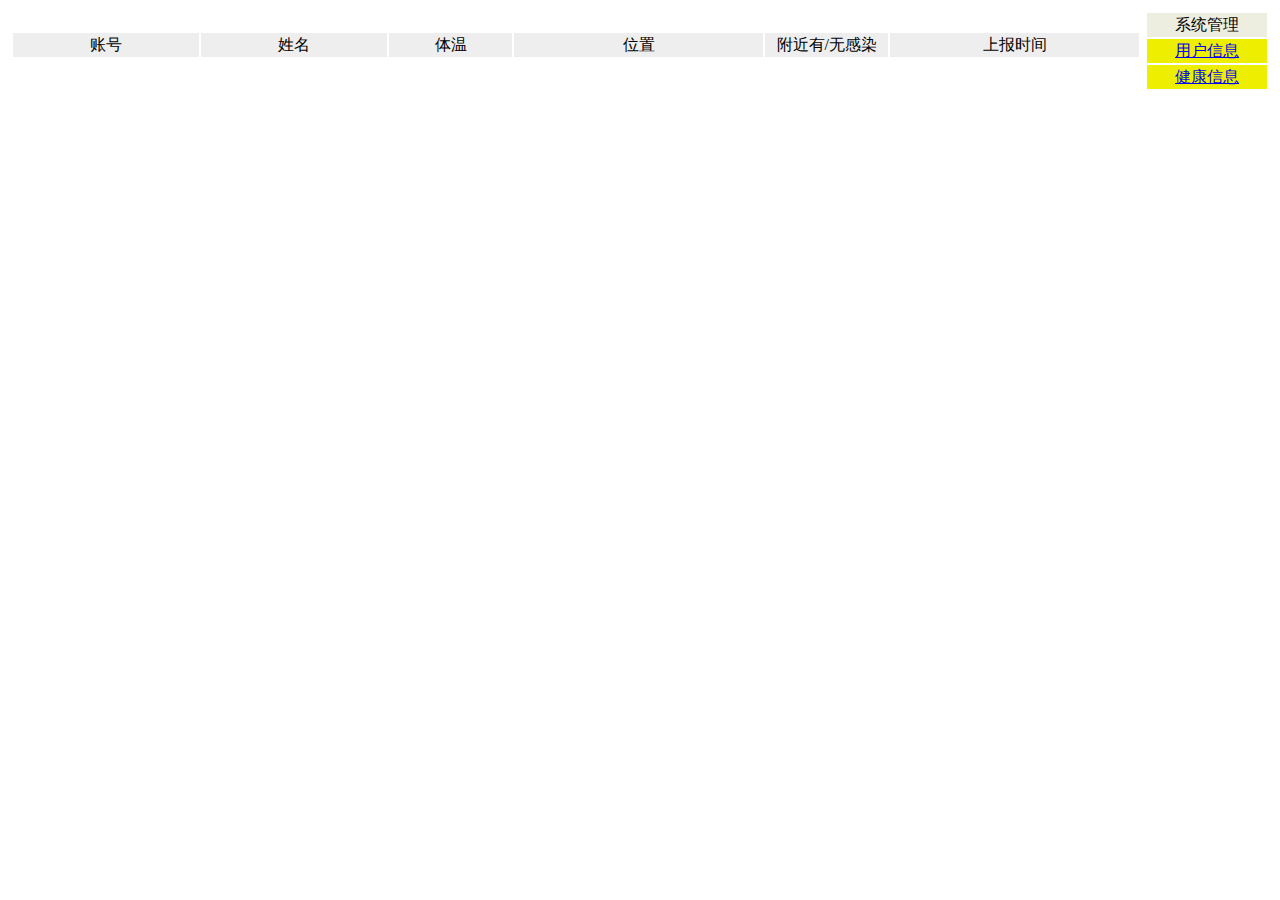
<file: src/main/resources/templates/healthData.html>
<!DOCTYPE html>
<html lang="en" xmlns:th="http://www.w3.org/1999/xhtml">
<head>
    <meta charset="UTF-8">
    <title>用户健康数据表</title>
</head>
<body>
<table width="100%">
    <tr>
        <td width="90%">
<table width="100%" height="40"  border="1" cellpadding="0" cellspacing="0" bordercolor="#FFFFFF" bordercolordark="#FFFFFF" bordercolorlight="#E6E6E6",id="tab">
    <tr bgcolor="#eeeeee">
        <td width="15%" height="24" align="center">账号</td>
        <td width="15%" align="center">姓名</td>
        <td width="10%" align="center">体温</td>
        <td width="20%" align="center">位置</td>
        <td width="10%" align="center">附近有/无感染</td>
        <td width="20%" align="center">上报时间</td>
    </tr>
    <tr align="center" th:each="c:${healthDatas}">
        <td align="center" th:text="${c.account}"></td>
        <td align="center" th:text="${c.name}"></td>
        <td align="center" th:text="${c.temperature}"></td>
        <td align="center" th:text="${c.location}"></td>
        <td align="center" th:text="${c.aroundInjection}"></td>
        <td align="center" th:text="${c.time}"></td>
    </tr>
</table>
</td>
<td width="10%">
    <table width="100%" height="40"  border="1" cellpadding="0" cellspacing="0" bordercolor="#FFFFFF" bordercolordark="#FFFFFF" bordercolorlight="#E6E6E6",id="tab">
        <tr bgcolor="#eeeee">
            <td width="10%" height="24" align="center">系统管理</td>
        </tr>
        <tr bgcolor="#eeee">
            <td width="10%" height="24" align="center">
                <a href="/manager/Users">用户信息</a>
            </td>
        </tr>
        <tr bgcolor="#eeee">
            <td width="10%" height="24" align="center">
                <a href="/manager/HealthDatas">健康信息</a>
            </td>
        </tr>
        </td>
        </tr>
    </table>
    </table>
</body>
</html>
</file>
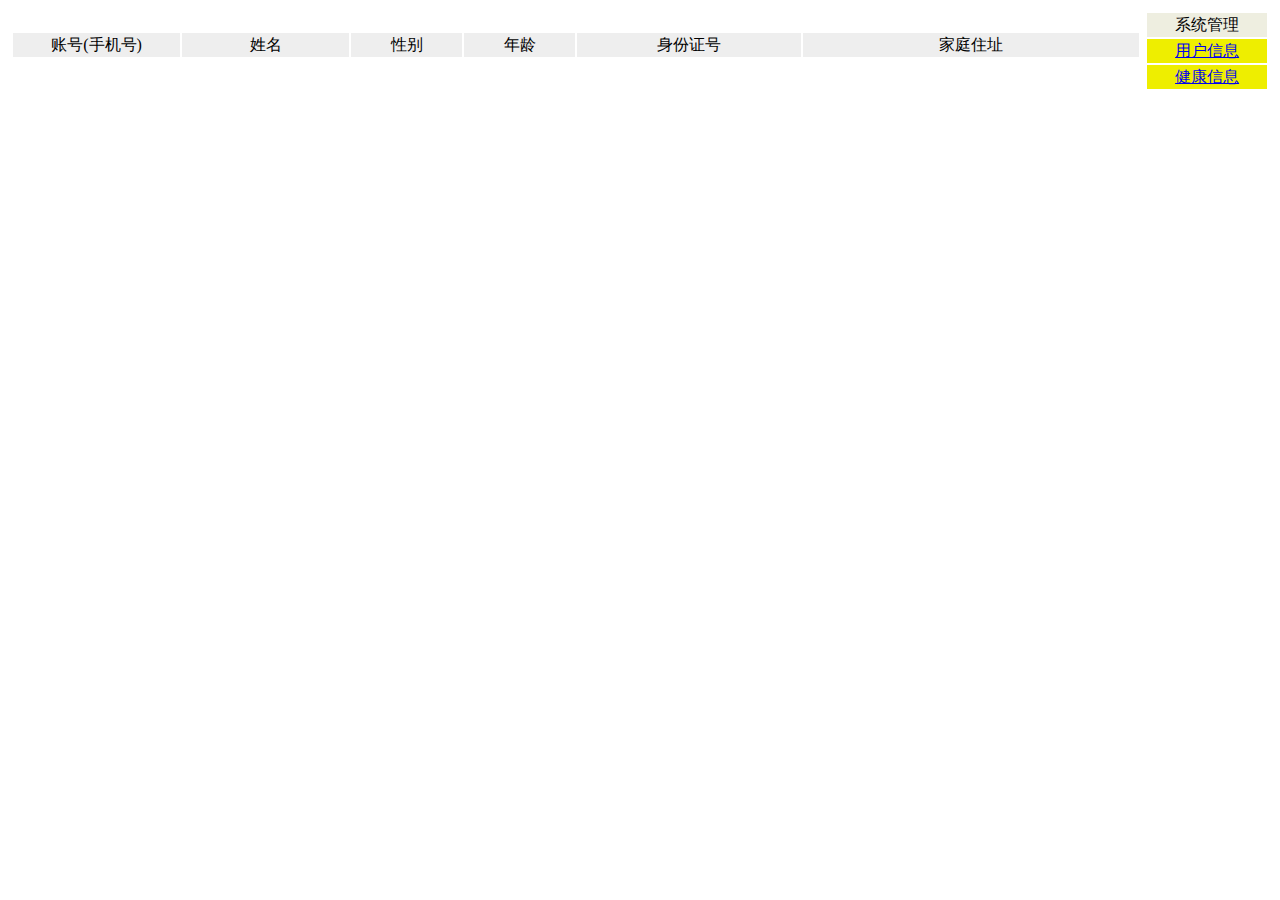
<file: src/main/resources/templates/user.html>
<!DOCTYPE html>
<html lang="en" xmlns:th="http://www.w3.org/1999/xhtml">
<head>
    <meta charset="UTF-8">
    <title>用户信息表</title>
</head>
<body>
<table width="100%">
    <tr>
        <td width="90%">
<table width="100%" height="40"  border="1" cellpadding="0" cellspacing="0" bordercolor="#FFFFFF" bordercolordark="#FFFFFF" bordercolorlight="#E6E6E6",id="tab">
    <tr bgcolor="#eeeeee">
        <td width="15%" height="24" align="center">账号(手机号)</td>
        <td width="15%" align="center">姓名</td>
        <td width="10%" align="center">性别</td>
        <td width="10%" align="center">年龄</td>
        <td width="20%" align="center">身份证号</td>
        <td width="30%" align="center">家庭住址</td>
    </tr>
         <tr align="center" th:each="c:${users}">
            <td align="center" th:text="${c.account}"></td>
            <td align="center" th:text="${c.name}"></td>
            <td align="center" th:text="${c.sex}"></td>
            <td align="center" th:text="${c.age}"></td>
            <td align="center" th:text="${c.personNumber}"></td>
            <td align="center" th:text="${c.address}"></td>
        </tr>
</table>
        </td>
        <td width="10%">
<table width="100%" height="40"  border="1" cellpadding="0" cellspacing="0" bordercolor="#FFFFFF" bordercolordark="#FFFFFF" bordercolorlight="#E6E6E6",id="tab">
    <tr bgcolor="#eeeee">
        <td width="10%" height="24" align="center">系统管理</td>
    </tr>
    <tr bgcolor="#eeee">
        <td width="10%" height="24" align="center">
        <a href="/manager/Users">用户信息</a>
        </td>
    </tr>
    <tr bgcolor="#eeee">
        <td width="10%" height="24" align="center">
        <a href="/manager/HealthDatas">健康信息</a>
        </td>
    </tr>
    </td>
    </tr>
</table>
</table>
</body>
</html>
</file>
